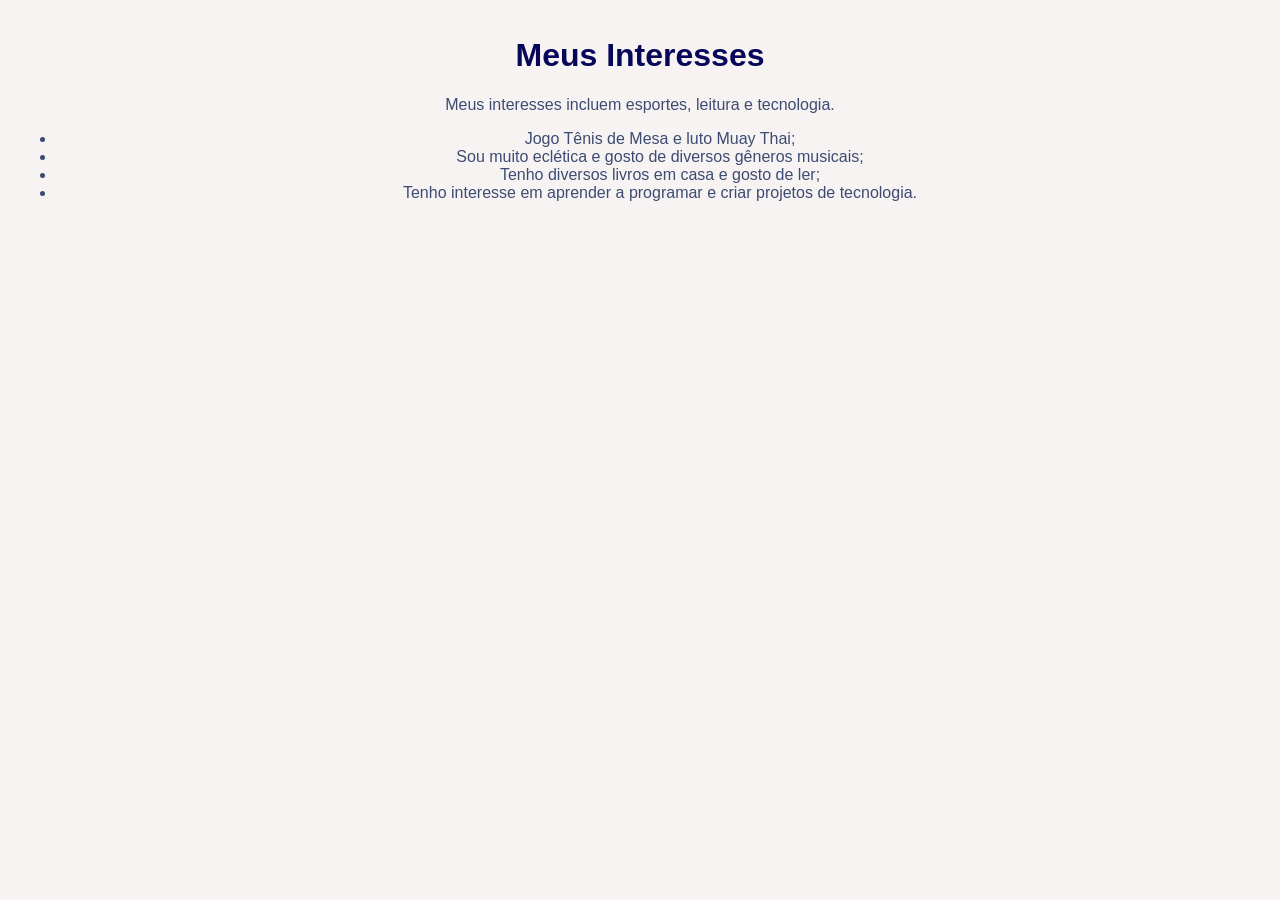
<file: interesses.html>
<!DOCTYPE html>
<html lang="pt-br">
<head>
    <meta charset="UTF-8">
    <meta name="viewport" content="width=device-width, initial-scale=1.0">
    <title>Document</title>
</head>
<body>
    <h1>Meus Interesses</h1>
        <p>Meus interesses incluem esportes, leitura e tecnologia.</p>
    <ul>
    <li>Jogo Tênis de Mesa e luto Muay Thai;</li>
    <li>Sou muito eclética e gosto de diversos gêneros musicais;</li>
    <li>Tenho diversos livros em casa e gosto de ler; </li>
    <li>Tenho interesse em aprender a programar e criar projetos de tecnologia.</li>

</ul>
<style>
    body { background: rgb(248, 243, 243); font-family: Arial, Helvetica, sans-serif; margin: 0; padding: 1rem; }
    h1 { color: rgb(7, 7, 90); text-align: center; }
    h2 { color: rgb(61, 75, 114); text-align: center; }
    ul { text-align: center; color: rgb(61, 75, 114); }
    li { text-align: center; }
    p { text-align: center; color: rgb(61, 75, 114); }
    .barra { text-align: center; margin: 2rem 0; }
    .barra a { text-align: center; margin: 0 0.5rem; text-decoration: none; color: #0b2b66; padding: 0.25rem 0.5rem; }
</style>
</body>
</html>
</file>
